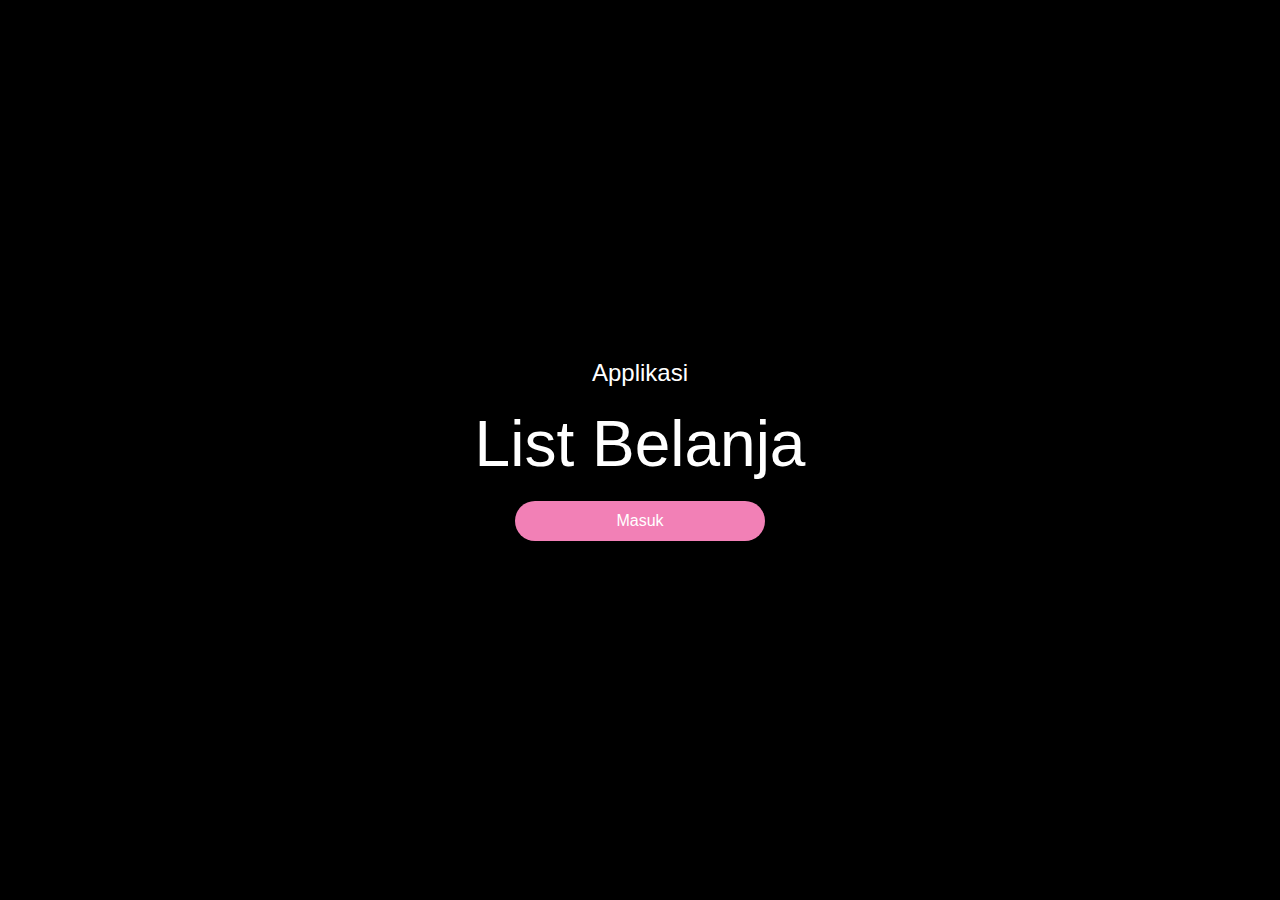
<file: index.html>
<!DOCTYPE html>
<html lang="en">
  <head>
    <title>Home</title>
    <meta charset="UTF-8" />
    <meta name="viewport" content="width=device-width" />
    <link rel="stylesheet" href="styles.css" />
  </head>
  <body>
    <main class="container splash">
      <h3>Applikasi</h3>
      <h1>List Belanja</h1>
      <a href="/dashboard.html">
        <button class="btn_splash">Masuk</button>
      </a>
    </main>

    <!-- <script src="./script.js"></script> -->
  </body>
</html>
</file>
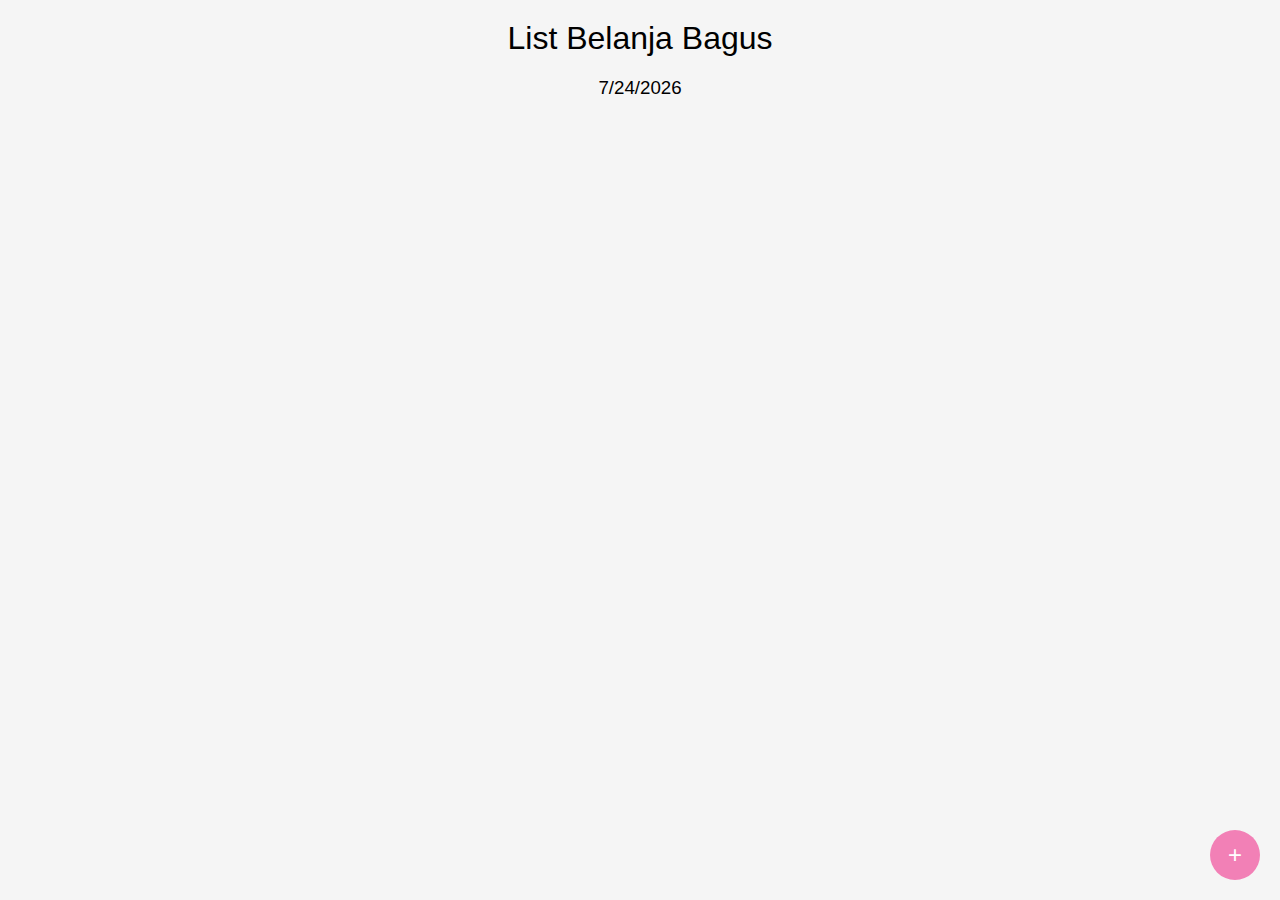
<file: dashboard.html>
<!DOCTYPE html>
<html lang="en">
  <head>
    <meta charset="UTF-8" />
    <meta http-equiv="X-UA-Compatible" content="IE=edge" />
    <meta name="viewport" content="width=device-width, initial-scale=1.0" />
    <title>Dashboard</title>
    <link rel="stylesheet" href="./styles.css" />
  </head>
  <body>
    <div id="modal">
      <form id="addlist_form">
        <h3>Tambah List Belajar</h3>

        <div class="form_group">
          <label for="barang">Nama Barang</label>
          <input type="text" id="barang" required />
        </div>
        <div class="form_group">
          <label for="harga">Harga</label>
          <input type="number" id="harga" step="none" required />
        </div>

        <button type="submit">Submit</button>
      </form>

      <div id="modal_bg"></div>
    </div>

    <main class="container">
      <h1 class="title">List Belanja Bagus</h1>
      <h3 id="subtitle"></h3>

      <div id="root">
        <!-- DIRENDER DARI JS -->
      </div>

      <button class="floating_button" id="floating_button">+</button>
    </main>

    <script src="./script.js"></script>
  </body>
</html>
</file>
<file: styles.css>
* {
  box-sizing: border-box;
}

html {
  scroll-behavior: smooth;
}

body {
  padding: 0;
  margin: 0;
  overflow-x: hidden;
  font-family: 'Gill Sans', 'Gill Sans MT', Calibri, 'Trebuchet MS', sans-serif;
  background-color: whitesmoke;
}

h1,
h2,
h3 {
  padding: 0;
  margin: 0;
}

.container {
  width: inherit;
  min-height: 100vh;
  display: flex;
  flex-direction: column;
  padding: 20px;
  gap: 20px;
}

.splash {
  background-color: black;
  color: white;
  justify-content: center;
  align-items: center;
}

.splash h3 {
  font-size: 24px;
  font-weight: 300;
}

.splash h1 {
  font-size: 64px;
  font-weight: 300;
}

.btn_splash {
  height: 40px;
  width: 250px;
  background-color: #f280b6;
  color: white;
  border-radius: 100px;
  border: none;
  outline: none;
  font-size: 16px;
  cursor: pointer;
}

.floating_button {
  width: 50px;
  height: 50px;
  border-radius: 100px;
  background-color: #f280b6;
  color: white;
  border: 0;
  outline: 0;
  position: fixed;
  bottom: 20px;
  right: 20px;
  font-size: 24px;
  cursor: pointer;
  transition-duration: 300ms;
}

#modal {
  width: 100vw;
  height: 100vh;
  display: none;
  flex-direction: column;
  justify-content: center;
  align-items: center;
  position: fixed;
}

#addlist_form {
  width: 80%;
  display: flex;
  flex-direction: column;
  gap: 20px;
  background-color: white;
  padding: 20px;
  border-radius: 16px;
  box-shadow: 4px 5px 7px rgba(0, 0, 0, 0.171);
}

#addlist_form h3 {
  font-weight: 300;
  text-align: center;
}

.form_group {
  display: flex;
  flex-direction: column;
  gap: 8px;
}

.form_group label {
  font-size: 16px;
  font-weight: 300;
}

.form_group input {
  height: 40px;
  padding: 0 16px;
  border-radius: 40px;
  border: 0.5px solid gray;
}

.form_group input:focus {
  outline: 1px solid #f280b6;
  border: none;
}

/* Chrome, Safari, Edge, Opera */
.form_group input::-webkit-outer-spin-button,
.form_group input::-webkit-inner-spin-button {
  -webkit-appearance: none;
  margin: 0;
}

/* Firefox */
.form_group input[type='number'] {
  -moz-appearance: textfield;
}

#addlist_form button {
  height: 40px;
  border-radius: 40px;
  border: none;
  outline: none;
  width: 40%;
  margin-left: auto;
  background-color: black;
  color: white;
  cursor: pointer;
}

#modal_bg {
  width: 100%;
  height: 100%;
  position: absolute;
  top: 0;
  left: 0;
  background-color: rgba(0, 0, 0, 0.438);
  z-index: -1;
}

#root {
  display: flex;
  flex-direction: column;
  gap: 20px;
}

.card {
  width: inherit;
  display: flex;
  flex-direction: column;
  gap: 20px;
  background-color: white;
  box-shadow: 4px 5px 7px rgba(0, 0, 0, 0.274);
  border-radius: 12px;
  padding: 20px;
}

.card small {
  text-align: center;
  font-weight: 300;
  color: gray;
}

.card div {
  display: flex;
  justify-content: space-between;
  text-transform: capitalize;
  height: 40px;
  align-items: center;
}

.card button {
  height: 40px;
  width: 40%;
  background-color: black;
  border: none;
  outline: none;
  border-radius: 40px;
  margin-left: auto;
  color: white;
  cursor: pointer;
}

.title {
  text-align: center;
  font-weight: 500;
}

#subtitle {
  text-align: center;
  font-weight: 300;
}
</file>
